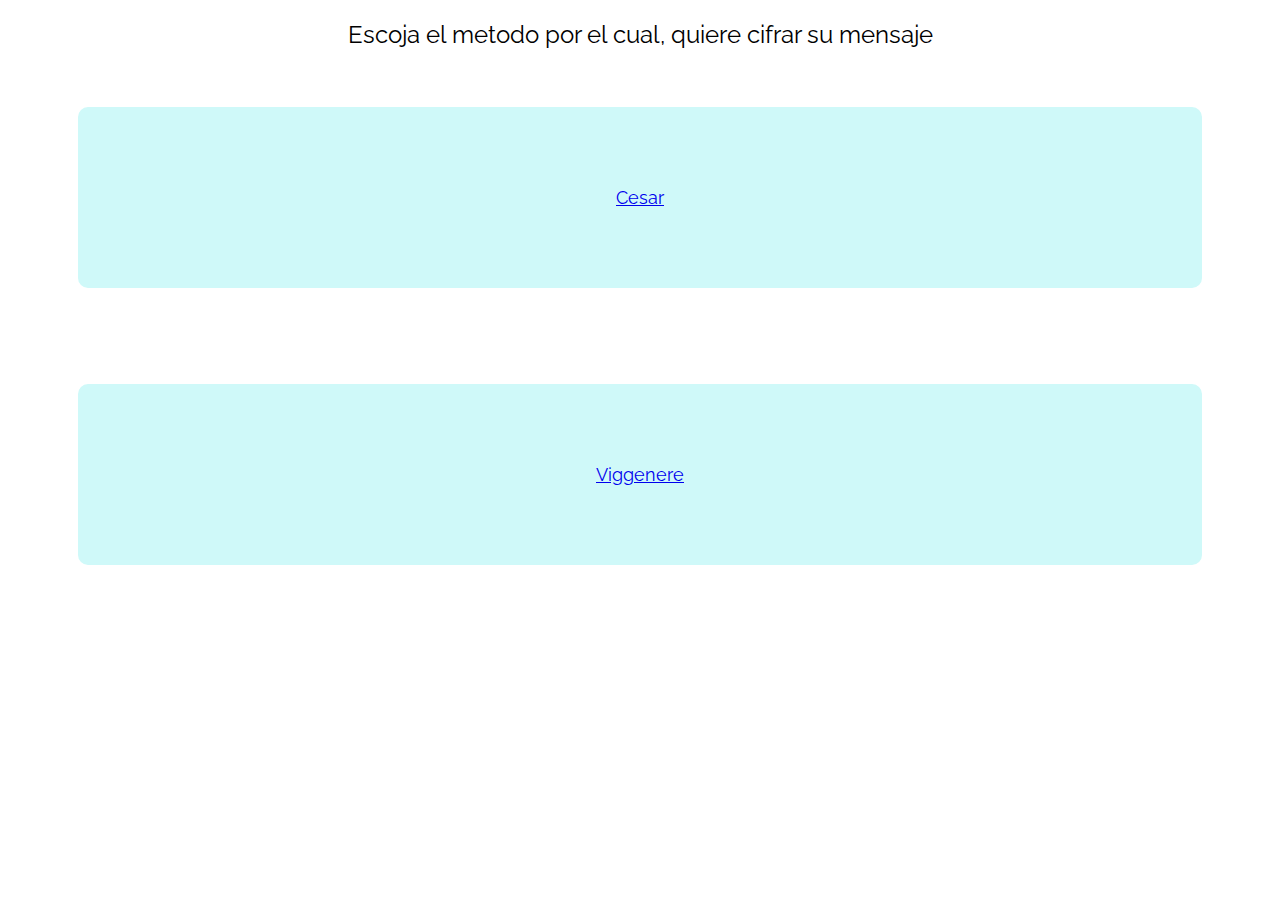
<file: index.html>
<!DOCTYPE html>
<html lang="en">
<head>
    <meta charset="UTF-8">
    <meta http-equiv="X-UA-Compatible" content="IE=edge">
    <meta name="viewport" content="width=device-width, initial-scale=1.0">
    <link rel="stylesheet" href="css/style.css">
    <title>Cifrado cesar y viggenere</title>
</head>
<body>
    <p class="texto">Escoja el metodo por el cual, quiere cifrar su mensaje</p>
    <div class="container">
        <button class="cuadro">
            <a href="cesar.html">
                Cesar
            </a>
        </button>

        <button class="cuadro">
            <a href="viggenere.html">
                Viggenere
            </a>
        </button>
    </div>
    
    

    
</body>
</html>
</file>
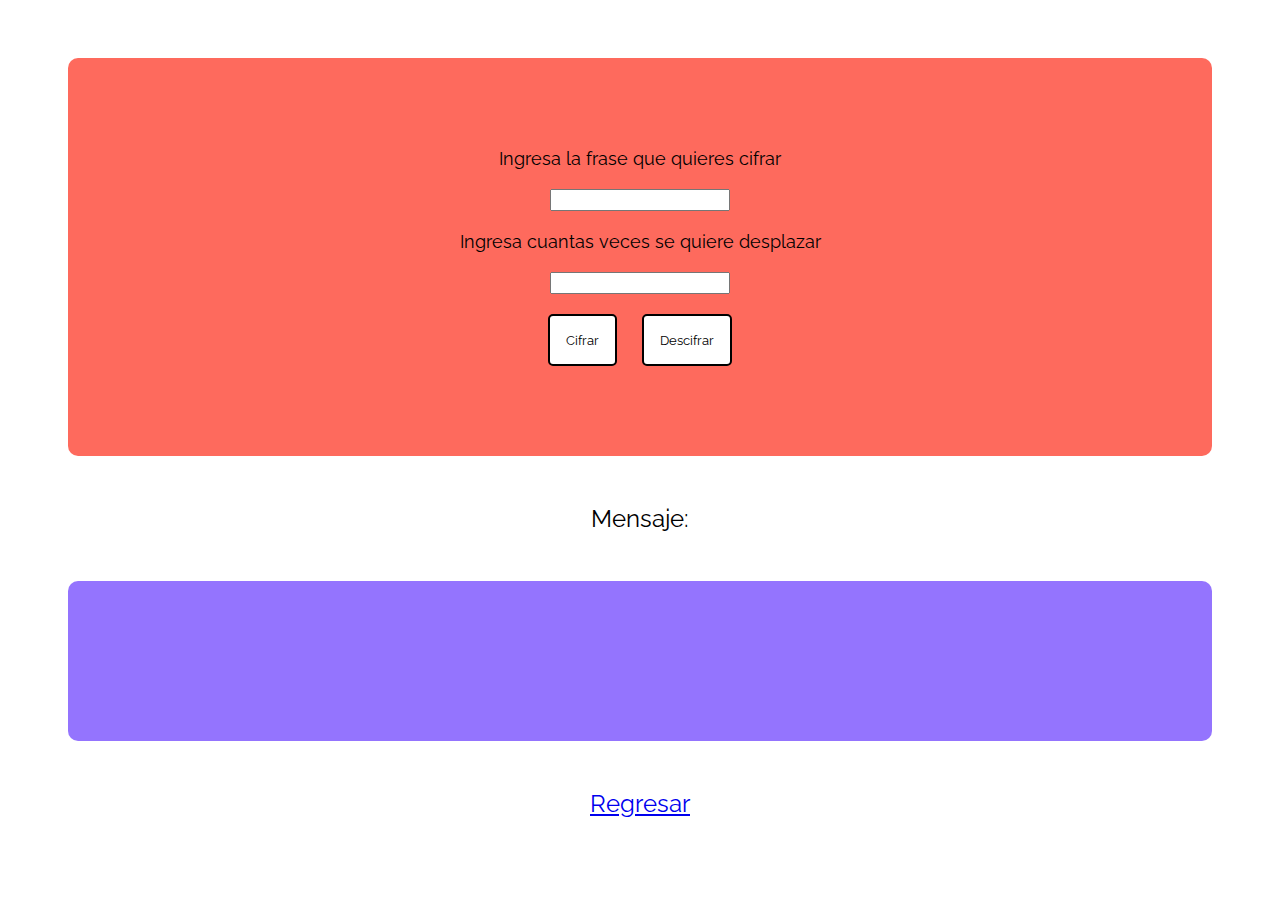
<file: cesar.html>
<!DOCTYPE html>
<html lang="en">
<head>
    <meta charset="UTF-8">
    <meta name="viewport" content="width=device-width, initial-scale=1.0">
    <title>Ejemplo de Cifrado Cesar</title>
    <link rel="stylesheet" href="css/style.css">
    <link rel="stylesheet" href="css/style.css">
    <script src="js/cesar.js"></script>
</head>
<body>
    <div class="divbonito">
        <p>Ingresa la frase que quieres cifrar</p>
        <input type="text" id="frase">

        <br>

        <p>Ingresa cuantas veces se quiere desplazar</p>
        <input type="number" id="valor">

        <br>

        <button type="submit" onclick="cifrar();" class="do">Cifrar</button>

        <button type="submit" onclick="descifrar();" class="do">Descifrar</button>
    </div>
    
        
    <p class="texto">Mensaje:</p>

    <div id="final" class="divbonito2">

    </div>

    <a class="texto" href="index.html">Regresar</a>

    
    

    
</body>
</html>
</file>
<file: css/style.css>
@import url('https://fonts.googleapis.com/css2?family=Raleway:wght@300&display=swap');

*{
    text-align: center;
    align-items: center;
    margin: 10px;
    font-family:  Raleway;
}

.container{

    display: grid;
    grid-template: 1rem 1rem;
    
}

.cuadro{
    margin: 3rem;
    padding: 5rem;
    border: 10px;
    background-color: rgb(207, 249, 249);
    border-radius: 10px;
    font-size: large;

}

.texto{
    font-size: x-large;
    align-self: center;
}

.do{
    padding: 1rem;
    background-color: white;
    color: black;
    border: 2px solid #000000; 
    border-radius: 5px;
}

.divbonito{
    margin: 3rem;
    padding: 5rem;
    border: 10px;
    background-color: rgba(254, 66, 49, 0.788);
    border-radius: 10px;
    font-size: large;
}

.divbonito2{
    margin: 3rem;
    padding: 5rem;
    border: 10px;
    background-color: rgba(97, 49, 254, 0.675);
    border-radius: 10px;
    font-size: large;
}
</file>
